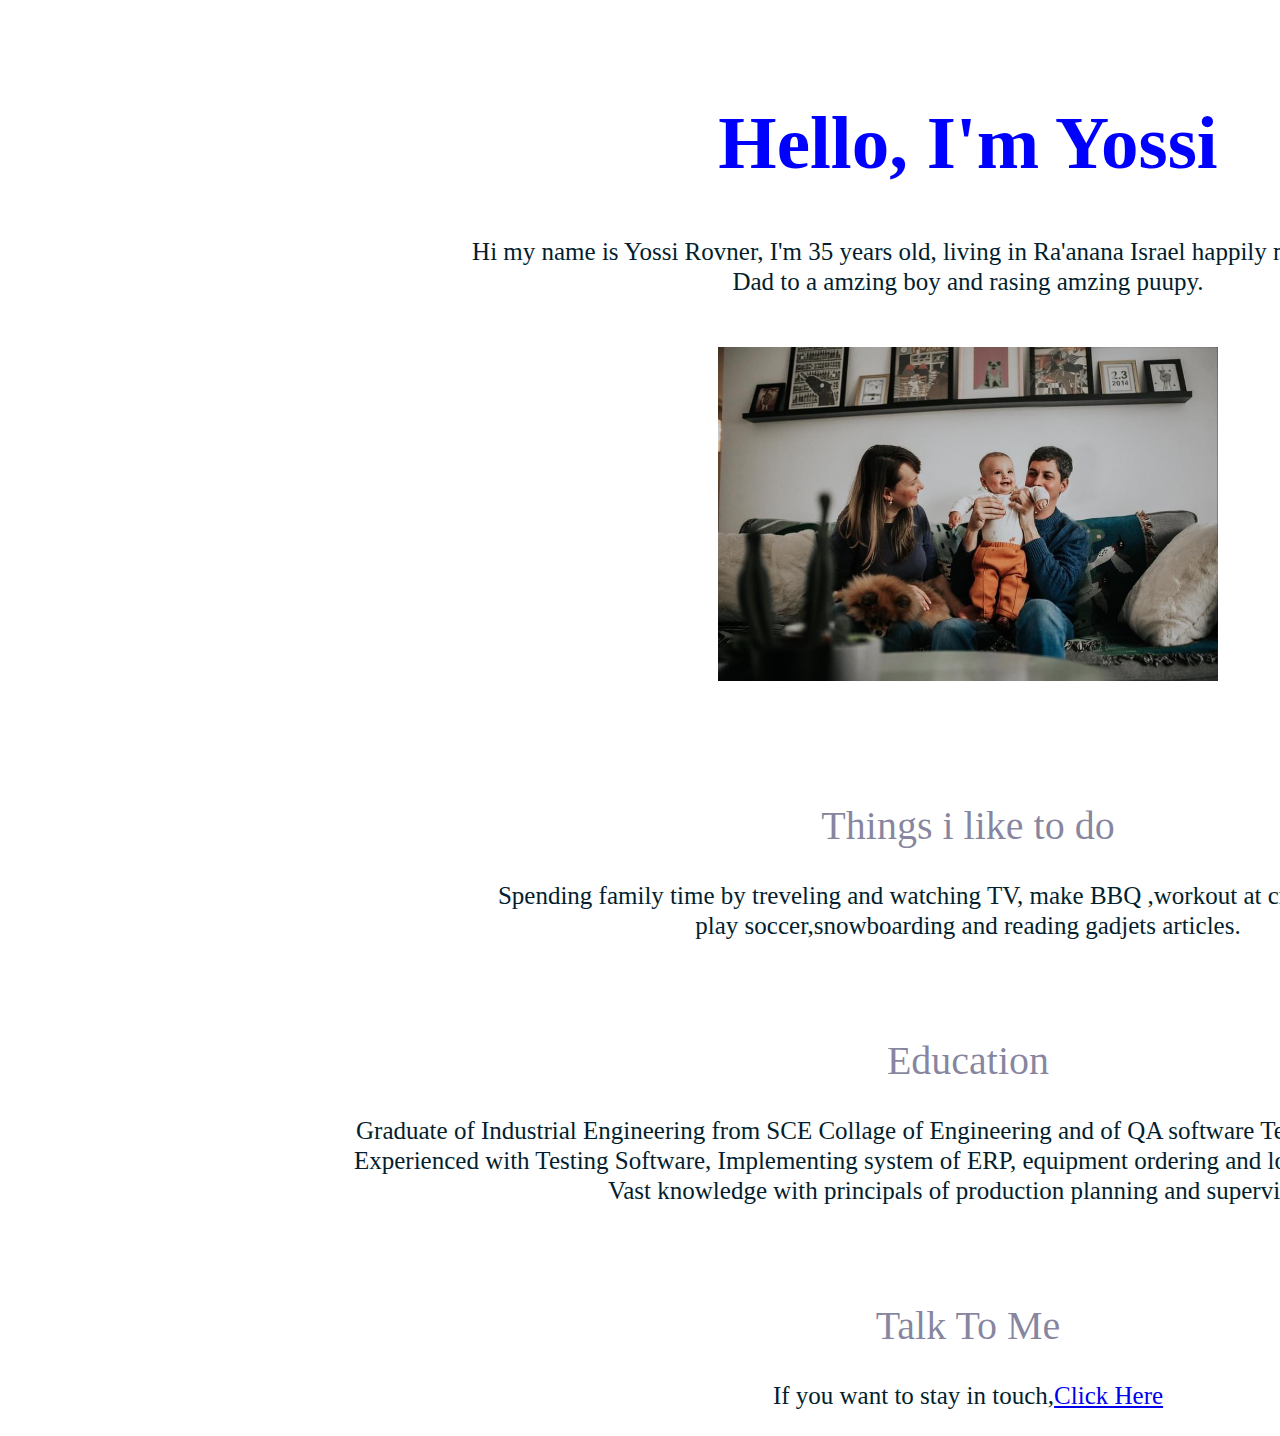
<file: index.html>
<!DOCTYPE html>
<html lang="en">
<head>
    <meta charset="UTF-8">
    <meta name="viewport" content="width=
    , initial-scale=1.0">
    <title>My Website</title>
    <link rel="stylesheet" href="styles.css">
</head>
<body>
   <!-- <div class="background"> -->
<div class="amdiv">
<h1>Hello, I'm Yossi</h1>
    <p> Hi my name is Yossi Rovner, I'm 35 years old, living in Ra'anana Israel happily married for 4 years<br>Dad to a amzing boy
    and rasing amzing puupy.
    </p>
    <img src="img/family.jpeg" alt= "family"/>
</div>
<!-- <hr style="width:1200px;text-align:left;margin-left:0"> -->

<div class="Hodiv">
<h2>Things i like to do</h2>
    <p>
    Spending family time by treveling and watching TV, make BBQ ,workout at crossfit Ra'anana<br>
    play soccer,snowboarding and reading gadjets articles.
    </p>
</div>
<!-- <hr style="width:1200px;text-align:left;margin-left:0"> -->
<div class="Exdiv">
<h2>Education</h2>
<p>
    Graduate of Industrial Engineering from SCE Collage of Engineering and of QA software Testing Course at Ness Collage.<br>
    Experienced with Testing Software, Implementing system of ERP, equipment ordering and logistical product management.<br>
    Vast knowledge with principals of production planning and supervision.

</p>
</div>
<div class="ContactInfo">
<h2>Talk To Me</h2>
<p>If you want to stay in touch,<a href="Contact Info.html" target="_blank">Click Here</a>
</p>
</div> 
<!-- <hr style="width:1200px;text-align:left;margin-left:0">    -->
<!-- </div>  -->
</body>
</html>
</file>
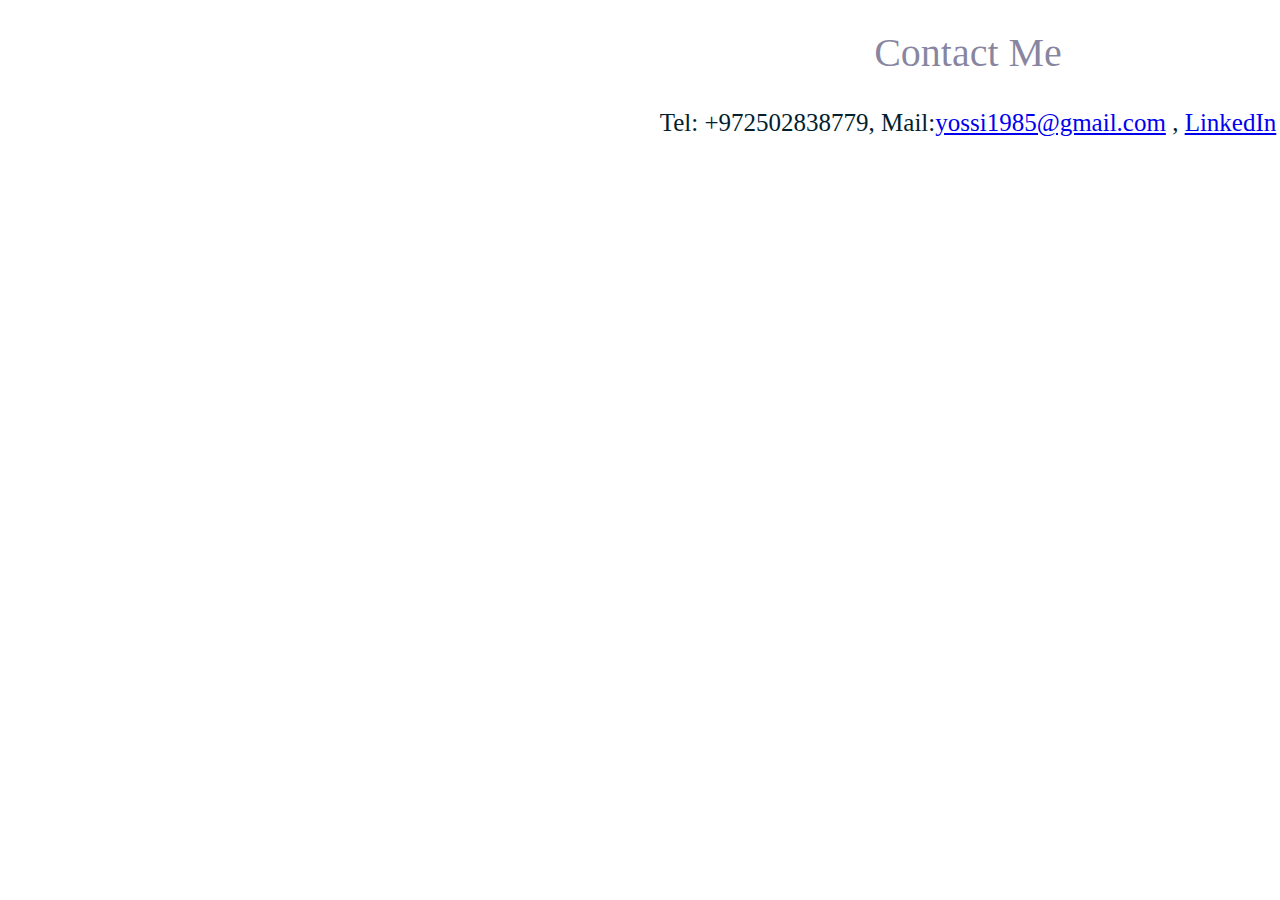
<file: Contact Info.html>
<!DOCTYPE html>
<html lang="en">
<head>
    <meta charset="UTF-8">
    <meta name="viewport" content="width=device-width, initial-scale=1.0">
    <title>Contct</title>
    <link rel="stylesheet" href="styles.css">
</head>
<body>

    <div class="background">
    <h2>
    Contact Me
    </h2>
    <p>
        Tel: +972502838779, Mail:<a href="mailto:yossi1985@gmail.com">yossi1985@gmail.com</a> , <a href="https://www.linkedin.com/in/yossi-rovner/" target="_blank">LinkedIn</a>
    </p>
</div>  
</body>
</html>
</file>
<file: styles.css>
/* Background */
.amdiv{
    
    text-align: center;
    margin-top: 100px;
    width: 1920px;
    
}

/* Hobbies */
.Hodiv{
    
    text-align: center;
    margin-top: 100px;
    width: 1920px;
}


/* Experience Div */
.Exdiv{
    
    text-align: center;
    margin-top: 100px;
    width: 1920px;

}

.ContactInfo{
    
    text-align: center;
    margin-top: 100px;
    width: 1920px;
   
}

.background{

    width: 1920px;
}




h1 { color: blue;font-family: Anton; font-size: 75px; font-style: normal; font-variant: normal;text-align:center; font-weight: 700}
h2 { color: rgba(32, 27, 78, 0.541);font-family: Anton; font-size: 40px; font-style: normal; font-variant: normal;text-align:center; font-weight: 200; line-height: 40.8px; }
p { color: #031e2e; font-size: 25px; font-family: Rubik; line-height: 30px; text-align: center; text-shadow: 0 1px 1px #fff; padding-top: 1px; }


img {
  
    padding: 25px;
    background-repeat: no-repeat;
    width: 500px;
    display: block;
    margin-left: auto;
    margin-right: auto;
}
</file>
